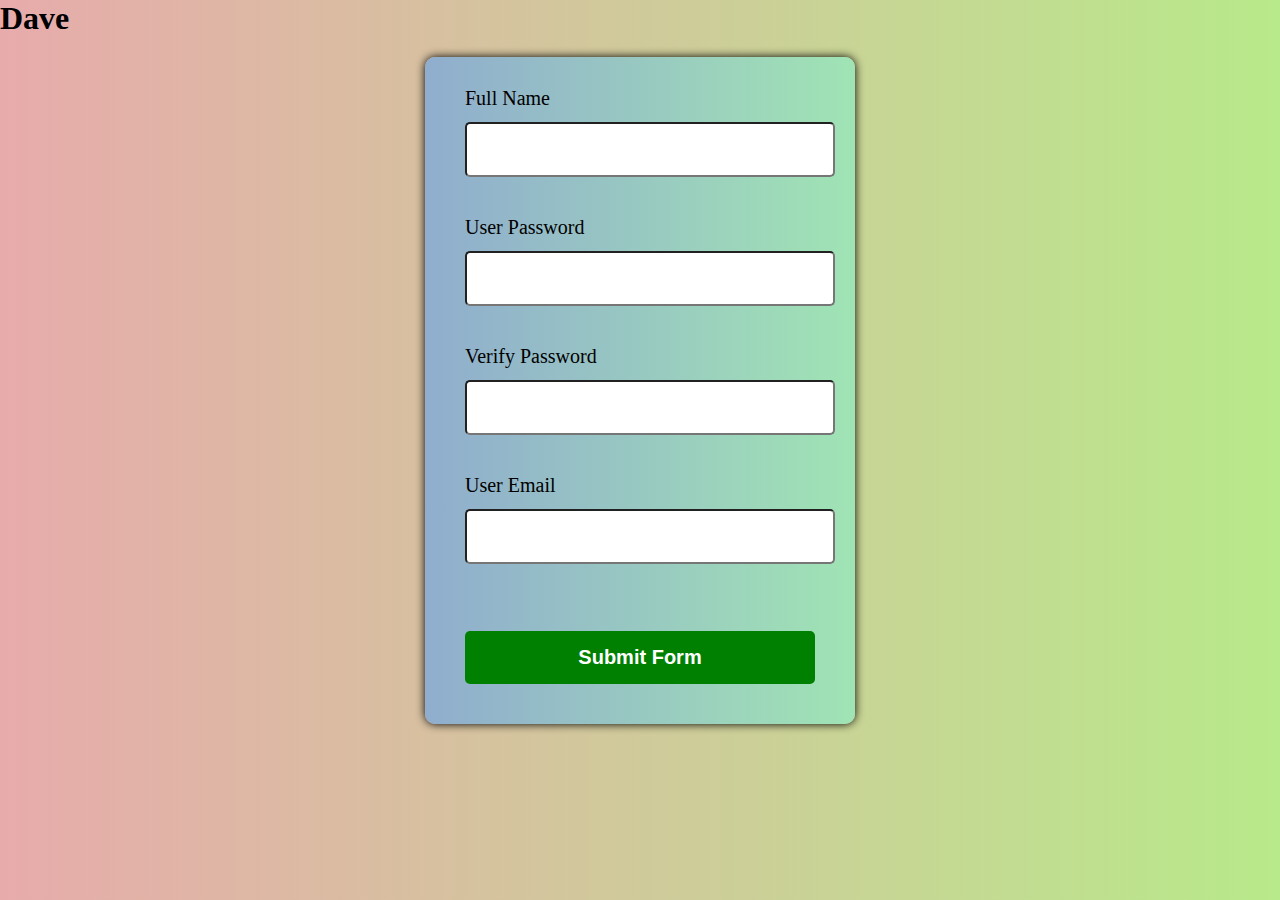
<file: index.html>
<!DOCTYPE html>
<html lang="en">
  <head>
    <meta charset="UTF-8" />
    <meta http-equiv="X-UA-Compatible" content="IE=edge" />
    <meta name="viewport" content="width=device-width, initial-scale=1.0" />
    <title>Document</title>
    <link rel="stylesheet" href="index.css" />
  </head>

  <body>
    <h1>Dave</h1>
    <div class="container">
      <form id="form" action="/" method="post">
        <div class="my-form">
          <label for="fullname">Full Name</label>
          <input type="text" id="fullname" name="fullname" />
          <span>error</span>
        </div>
        <div class="my-form">
          <label for="password">User Password</label>
          <input type="password" id="password" name="password" />
          <span>error</span>
        </div>
        <div class="my-form">
          <label for="pass2">Verify Password</label>
          <input type="password" id="pass2" name="pass2" />
          <span>error</span>
        </div>
        <div class="my-form">
          <label for="email">User Email</label>
          <input type="text" id="email" name="email" />
          <span>error</span>
        </div>
        <br />
        <div class="form-submit">
          <button typr="Submit">Submit Form</button>
        </div>
      </form>
    </div>

    <script src="index.js"></script>
  </body>
</html>
</file>
<file: index.css>
* {
  padding: 0;
  margin: 0;
}
body {
  background: linear-gradient(to right, rgb(231, 171, 171), rgb(184, 233, 138));
}
.container {
  width: 350px;
  border: 1px solid;
  padding: 30px 40px;
  margin: 20px auto;
  border-radius: 10px;
  background: linear-gradient(to right, rgb(144, 173, 206), rgb(160, 228, 180));
  border: none;
  box-shadow: 0 0 10px 0;
}
.my-form {
  margin-bottom: 6px;
}
.my-form input {
  display: block;
  margin: 12px auto;
  padding: 15px 8px;
  font-size: 18px;
  width: 100%;
  border-radius: 5px;
}
.form-submit button {
  background-color: green;
  width: 100%;
  padding: 15px 0;
  border-radius: 5px;
  border: none;
  color: white;
  font-weight: bold;
  font-size: 20px;
  margin: 10px auto;
}
.my-form label {
  font-size: 20px;
}
.my-form span {
  color: red;
  visibility: hidden;
  font-size: 18px;
}
.my-form.error input {
  border: 2px solid red;
  background: pink;
}
.my-form.success input {
  border: 2px solid green;
}
</file>
